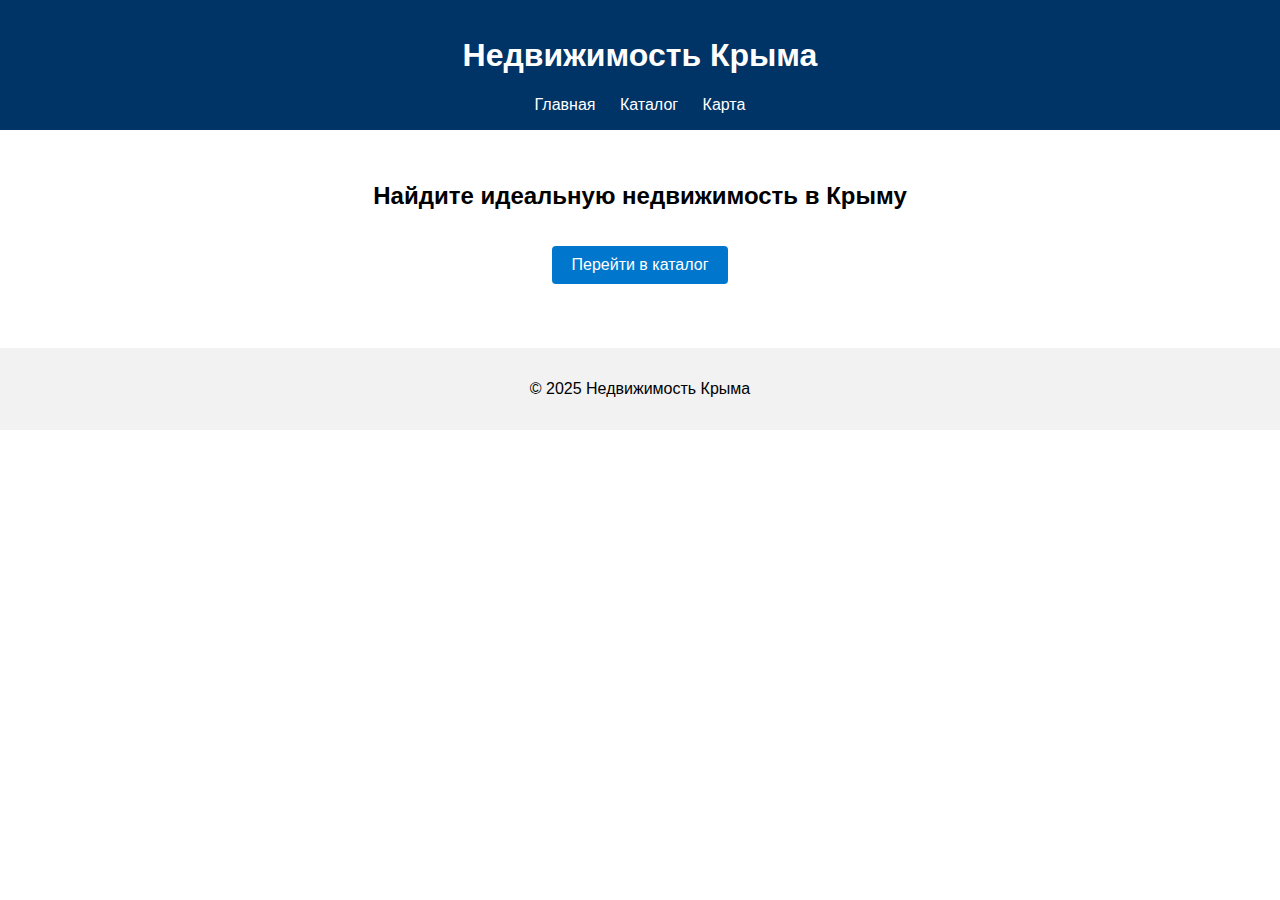
<file: index.html>
<!DOCTYPE html>
<html lang="ru">
<head>
    <meta charset="UTF-8">
    <title>Недвижимость Крыма</title>
    <link rel="stylesheet" href="styles.css">
</head>
<body>
<header>
    <h1>Недвижимость Крыма</h1>
    <nav>
        <a href="index.html">Главная</a>
        <a href="catalog.html">Каталог</a>
        <a href="map.html">Карта</a>
    </nav>
</header>
<main>
    <section class="hero">
        <h2>Найдите идеальную недвижимость в Крыму</h2>
        <a href="catalog.html" class="btn">Перейти в каталог</a>
    </section>
</main>
<footer>
    <p>© 2025 Недвижимость Крыма</p>
</footer>
</body>
</html>
</file>
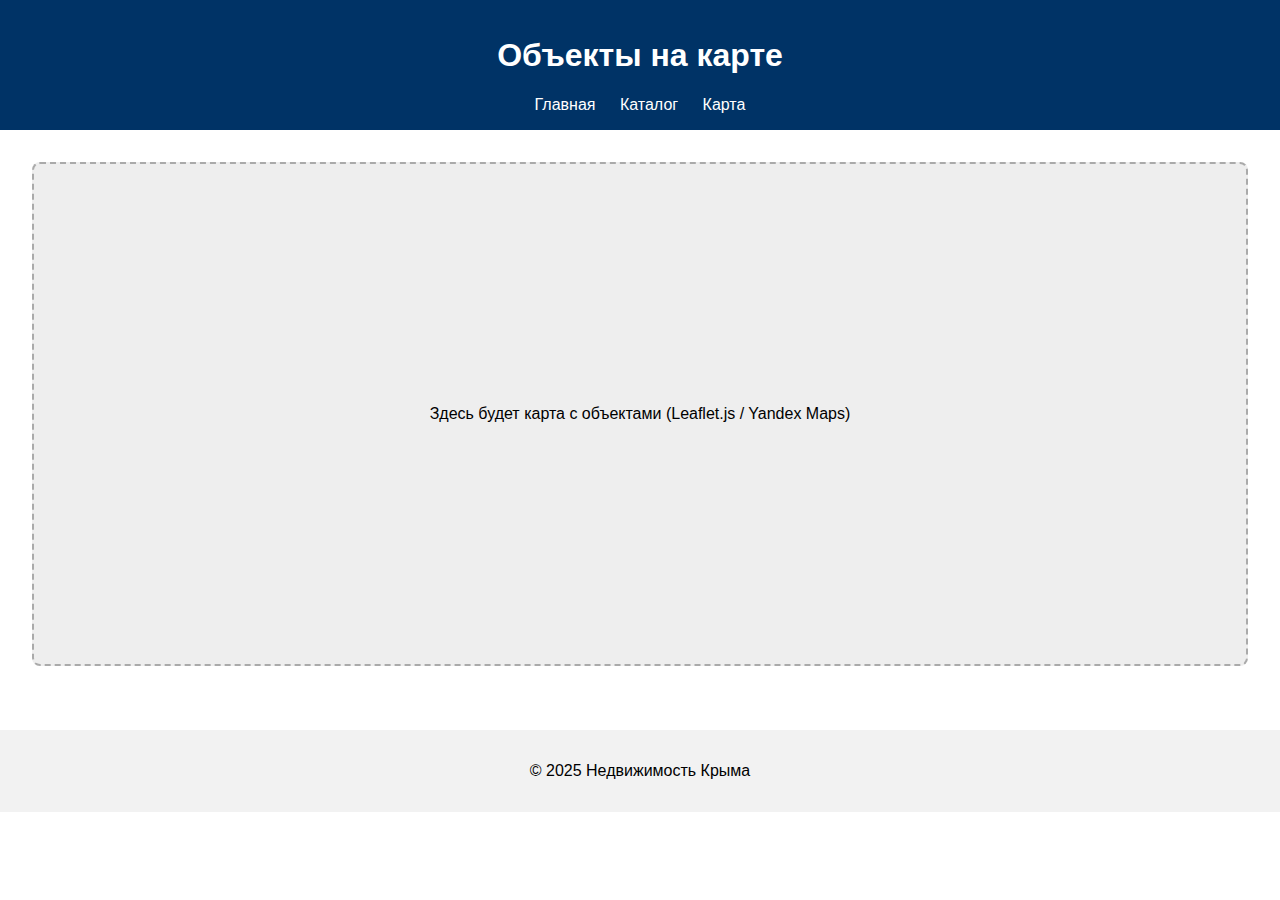
<file: map.html>
<!DOCTYPE html>
<html lang="ru">
<head>
    <meta charset="UTF-8">
    <title>Карта объектов</title>
    <link rel="stylesheet" href="styles.css">
</head>
<body>
<header>
    <h1>Объекты на карте</h1>
    <nav>
        <a href="index.html">Главная</a>
        <a href="catalog.html">Каталог</a>
        <a href="map.html">Карта</a>
    </nav>
</header>
<main>
    <section class="map-section">
        <div class="map-placeholder">
            <p>Здесь будет карта с объектами (Leaflet.js / Yandex Maps)</p>
        </div>
    </section>
</main>
<footer>
    <p>© 2025 Недвижимость Крыма</p>
</footer>
</body>
</html>
</file>
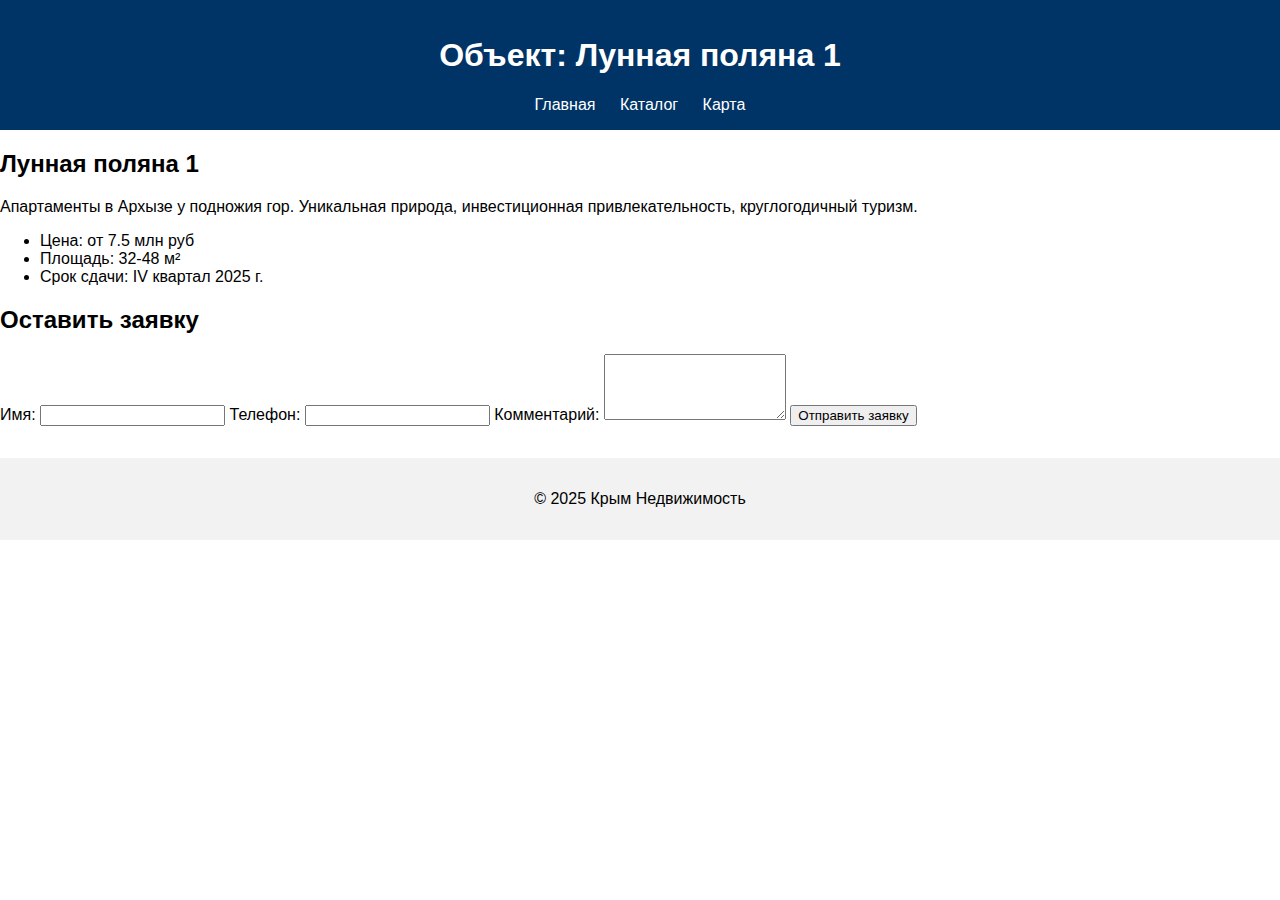
<file: object 2.html>
<!DOCTYPE html>
<html lang="ru">
<head>
  <meta charset="UTF-8" />
  <meta name="viewport" content="width=device-width, initial-scale=1.0"/>
  <title>Объект недвижимости - Крым</title>
  <link rel="stylesheet" href="styles.css" />
  <style>
    .thank-you-message {
      display: none;
      background-color: #dff0d8;
      color: #3c763d;
      padding: 15px;
      margin-top: 20px;
      border: 1px solid #d6e9c6;
      border-radius: 4px;
      text-align: center;
    }
  </style>
</head>
<body>
  <header>
    <h1>Объект: Лунная поляна 1</h1>
    <nav>
      <a href="index.html">Главная</a>
      <a href="catalog.html">Каталог</a>
      <a href="map.html">Карта</a>
    </nav>
  </header>

  <main>
    <section class="object-info">
      <h2>Лунная поляна 1</h2>
      <p>Апартаменты в Архызе у подножия гор. Уникальная природа, инвестиционная привлекательность, круглогодичный туризм.</p>
      <ul>
        <li>Цена: от 7.5 млн руб</li>
        <li>Площадь: 32-48 м²</li>
        <li>Срок сдачи: IV квартал 2025 г.</li>
      </ul>
    </section>

    <section class="contact-form">
      <h2>Оставить заявку</h2>
      <form id="contactForm" action="https://formspree.io/f/xzzvbkzw" method="POST">
        <label>
          Имя:
          <input type="text" name="name" required>
        </label>
        <label>
          Телефон:
          <input type="tel" name="phone" required>
        </label>
        <label>
          Комментарий:
          <textarea name="message" rows="4"></textarea>
        </label>
        <button type="submit">Отправить заявку</button>
      </form>
      <div class="thank-you-message" id="thankYouMessage">Спасибо! Ваша заявка отправлена.</div>
    </section>
  </main>

  <footer>
    <p>&copy; 2025 Крым Недвижимость</p>
  </footer>

  <script>
    const form = document.getElementById('contactForm');
    const thankYou = document.getElementById('thankYouMessage');

    form.addEventListener('submit', async function(e) {
      e.preventDefault();
      const formData = new FormData(form);

      try {
        const response = await fetch(form.action, {
          method: 'POST',
          body: formData,
          headers: {
            'Accept': 'application/json'
          }
        });

        if (response.ok) {
          form.reset();
          thankYou.style.display = 'block';
        } else {
          alert('Ошибка при отправке формы. Попробуйте позже.');
        }
      } catch (error) {
        alert('Произошла ошибка. Проверьте соединение с интернетом.');
      }
    });
  </script>
</body>
</html>
</file>
<file: styles.css>
body {
    font-family: Arial, sans-serif;
    margin: 0;
    padding: 0;
}

header {
    background-color: #003366;
    color: white;
    padding: 1em;
    text-align: center;
}

nav a {
    color: white;
    margin: 0 10px;
    text-decoration: none;
}

.hero, .catalog, .property-detail, .map-section {
    padding: 2em;
    text-align: center;
}

.property-card {
    display: inline-block;
    width: 300px;
    margin: 1em;
    padding: 1em;
    border: 1px solid #ccc;
    border-radius: 8px;
}

.property-card img {
    width: 100%;
    border-radius: 6px;
}

.property-detail img {
    max-width: 100%;
    height: auto;
    margin-bottom: 1em;
    border-radius: 6px;
}

footer {
    background-color: #f2f2f2;
    text-align: center;
    padding: 1em;
    margin-top: 2em;
}

.btn {
    display: inline-block;
    margin-top: 1em;
    padding: 10px 20px;
    background: #0077cc;
    color: white;
    text-decoration: none;
    border-radius: 4px;
}

.map-placeholder {
    background: #eee;
    height: 500px;
    display: flex;
    align-items: center;
    justify-content: center;
    border: 2px dashed #aaa;
    border-radius: 8px;
}
</file>
